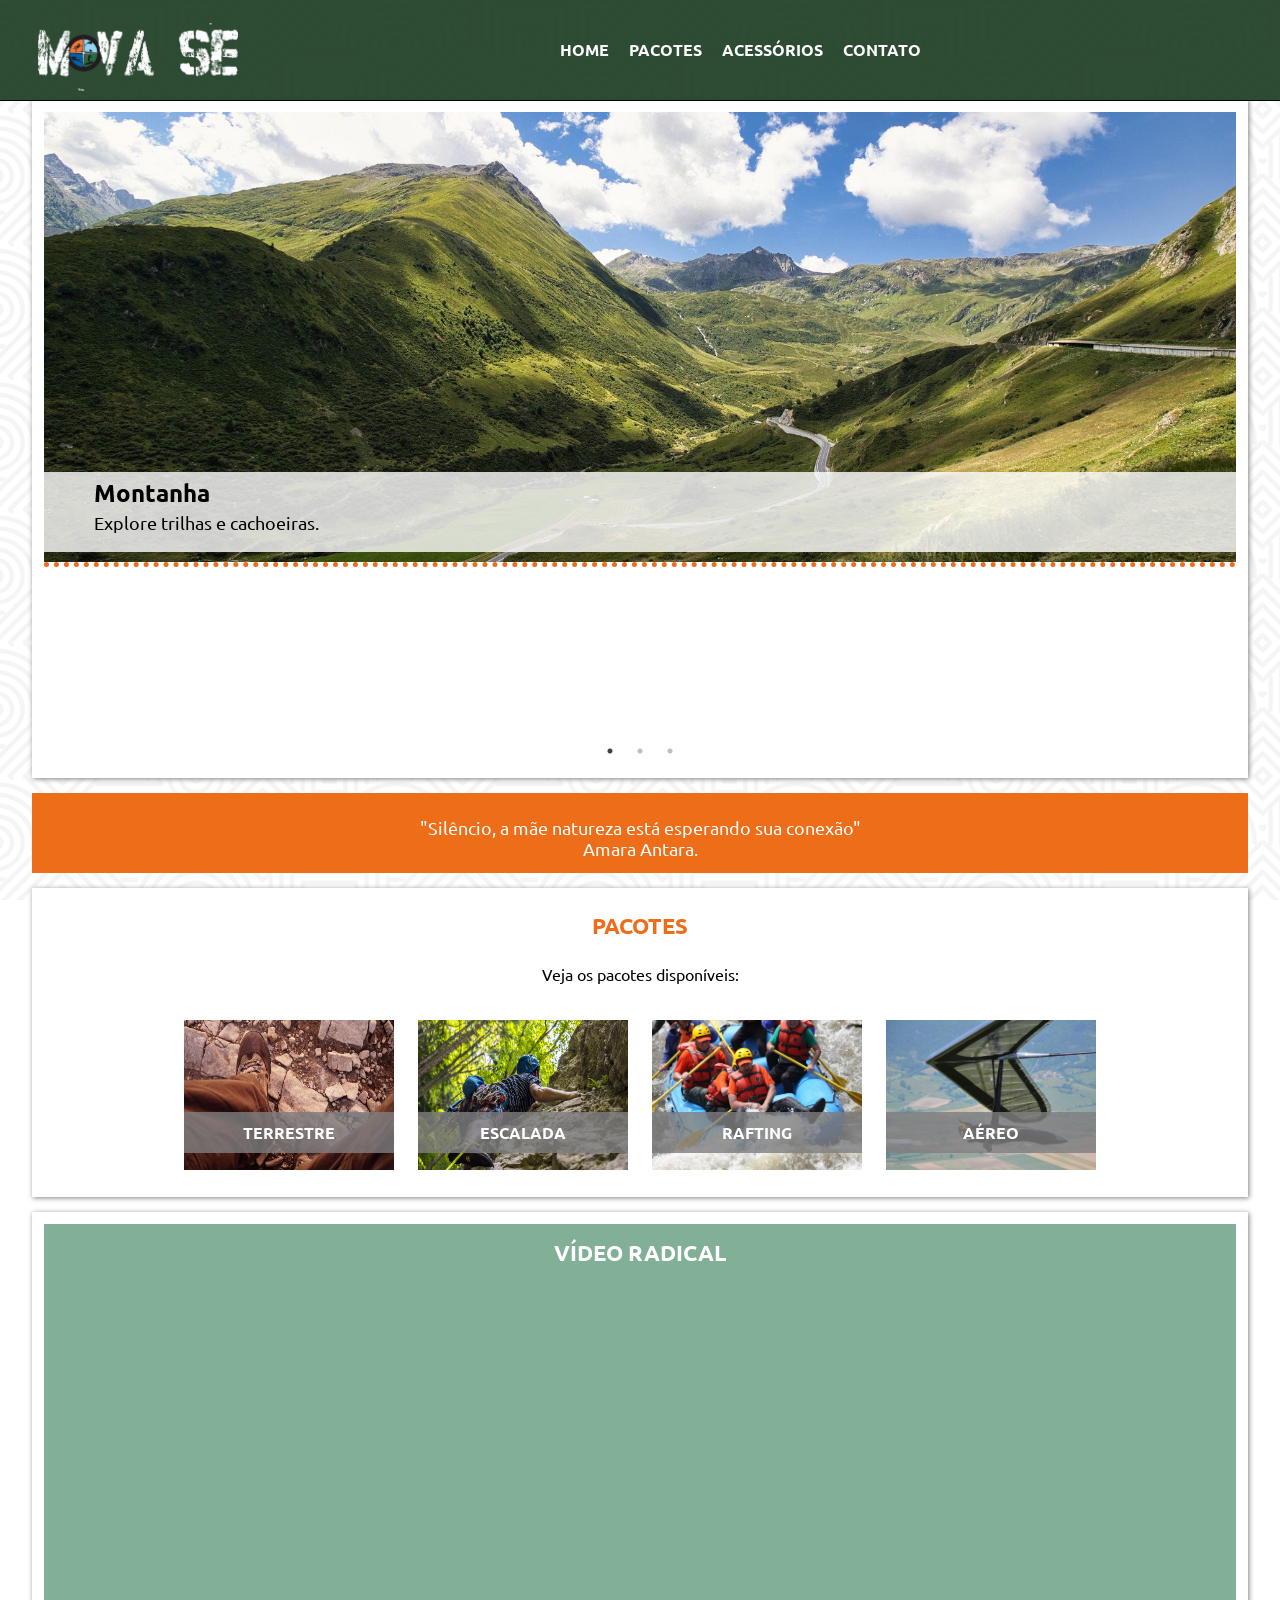
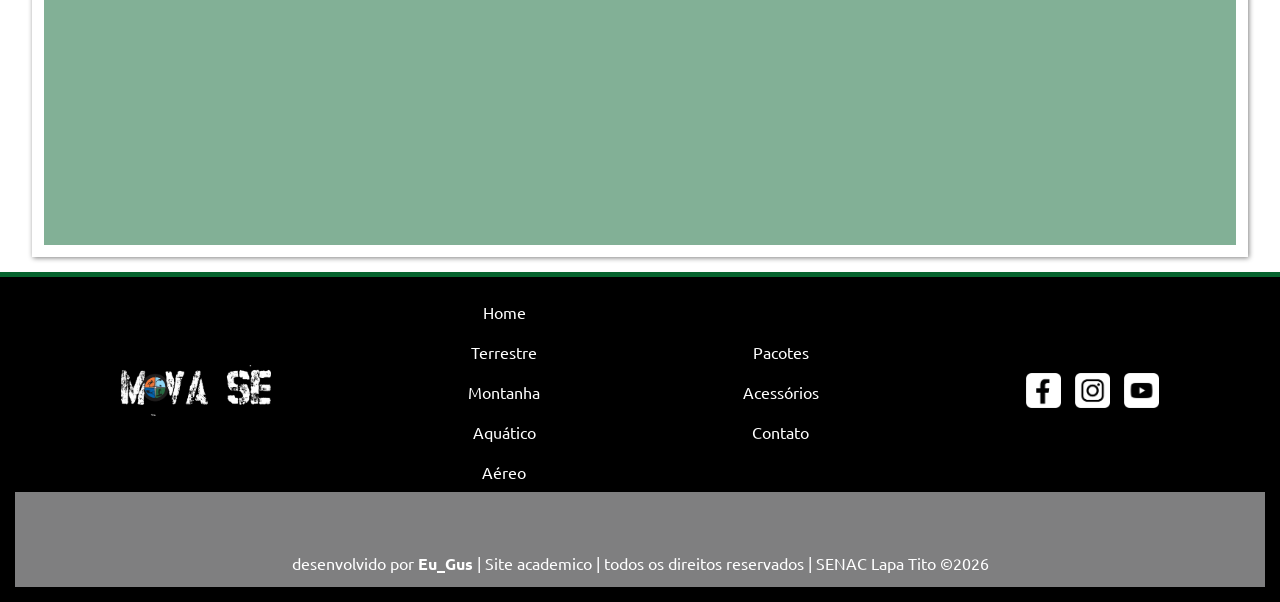
<file: index.html>
<!DOCTYPE html>
<html lang="pt-br">

<head>
    <meta charset="UTF-8">
    <meta name="viewport" content="width=device-width, initial-scale=1.0">
    <title> Home - Movasse </title>
    <meta name="description"
        content="O Movasse é um site educacional com o propósito de fazer reservas de pacotes de viagens">
    <!--fonts-->
    <link rel="preconnect" href="https://fonts.googleapis.com">
    <link rel="preconnect" href="https://fonts.gstatic.com" crossorigin>
    <link
        href="https://fonts.googleapis.com/css2?family=Ubuntu:ital,wght@0,300;0,400;0,500;0,700;1,300;1,400;1,500;1,700&display=swap"
        rel="stylesheet">

    <link rel="stylesheet"
        href="https://fonts.googleapis.com/css2?family=Material+Symbols+Outlined:opsz,wght,FILL,GRAD@20..48,100..700,0..1,-50..200&icon_names=menu" />

    <link rel="stylesheet" href="css/style.css">
    <link rel="stylesheet" href="slick/slick.css">
    <link rel="stylesheet" href="slick/slick-theme.css">
</head>

<body>

    <header id="topo">

        <div>
            <H1>
                <a href="index.html"><img src="img/logo.png" alt="Logo do site"></a>
            </H1>
            <span class="material-symbols-outlined" id="iconMenu" onclick="clickMenu()">
                menu
            </span>

            <nav id="itens">
                <a href="index.html" tabindex="1"> Home </a>
                <a href="pacotes.html" tabindex="2"> Pacotes </a>
                <a href="acessorios.html" tabindex="3"> Acessórios </a>
                <a href="contato.html" tabindex="4"> Contato </a>
            </nav>
        </div>

    </header>

    <main class="conteudo">
        <article class="cont-home">
            <div class="destaque" id="destaque">
                <div class="cont-destaque">
                    <img src="img/montanha.jpg" alt="montanha">
                    <div class="text-destaque">
                        <h2>Montanha</h2>
                        <p>Explore trilhas e cachoeiras.</p>
                    </div>
                </div>
                <div class="cont-destaque">
                    <img src="img/arvores.jpg" alt="Arvores">
                    <div class="text-destaque">
                        <h2>Terrestre</h2>
                        <p>Explore trilhas.</p>
                    </div>
                </div>
                <div class="cont-destaque">
                    <img src="img/paisagem.jpg" alt="Montabhas e rios">
                    <div class="text-destaque">
                        <h2>Aquático</h2>
                        <p>Explore cachoeiras.</p>
                    </div>
                </div>
            </div>
        </article>
        <aside id="frase">
            <p>"Silêncio, a mãe natureza está esperando sua conexão"<br>Amara Antara.</p>
        </aside>
        <article class="card">
            <h2 class="titulo">Pacotes</h2>
            <p>Veja os pacotes disponíveis:</p>
            <div class="card-conteudo">
                <figure>
                    <a href="#"><img src="img/capa-terrestre.jpg" alt="Terrestre"></a>
                    <figcaption>terrestre</figcaption>
                </figure>
                <figure>
                    <a href="#"><img src="img/escalada.jpg" alt="Escalada"></a>
                    <figcaption>escalada</figcaption>
                </figure>
                <figure>
                    <a href="#"><img src="img/rafting.jpg" alt="rafting"></a>
                    <figcaption>rafting</figcaption>
                </figure>
                <figure>
                    <a href="#"><img src="img/asa-delta.jpg" alt="aéreo"></a>
                    <figcaption>aéreo</figcaption>
                </figure>
            </div>
        </article>
        <article>
            <div id="video">
                <h2 class="titulo" id="titulo-video">Vídeo Radical</h2>
                <iframe width="760" height="515" src="https://www.youtube.com/embed/zEPZL336TwY?si=XtFigIs9F9GxH9S8"
                    title="YouTube video player" frameborder="0"
                    allow="accelerometer; autoplay; clipboard-write; encrypted-media; gyroscope; picture-in-picture; web-share"
                    referrerpolicy="strict-origin-when-cross-origin" allowfullscreen></iframe>

            </div>
        </article>
    </main>

    <footer class="rodape">

        <div class="rodape-conteudo">

            <div id="logo-rodape"><a href="index.html"> <img src="img/logo.png" alt="Logo do site"></a>
            </div>

            <div class="menu-rodape">
                <ul>
                    <a href="#"></a>
                    <li>Home</li></a>
                    <a href="#"></a>
                    <li>Terrestre</li></a>
                    <a href="#"></a>
                    <li>Montanha</li></a>
                    <a href="#"></a>
                    <li>Aquático</li></a>
                    <a href="#"></a>
                    <li>Aéreo</li></a>
                </ul>

            </div>

            <div class="menu-rodape">

                <ul>
                    <a href="Pacotes.html"></a>
                    <li>Pacotes</li></a>
                    <a href="Acessórios.html"></a>
                    <li>Acessórios</li></a>
                    <a href="Contato.html"></a>
                    <li>Contato</li></a>
                </ul>
            </div>

            <div class="redes">

                <aside>
                    <img src="img/facebook.png" alt="Facebook">
                    <img src="img/insta.png" alt="Instagram">
                    <img src="img/youtube.png" alt="Youtube">
                </aside>

            </div>

            <div class="assinatura">
                <p>desenvolvido por <strong>Eu_Gus</strong> | Site academico | todos os direitos reservados | SENAC Lapa
                    Tito
                    &copy;2026</p>
            </div>

        </div>

    </footer>




    <script src="slick/jquery-3.7.0.min.js"></script>
    <script src="slick/slick.min.js"></script>
    <script src="js/interacoes.js"></script>

</body>

</html>
</file>
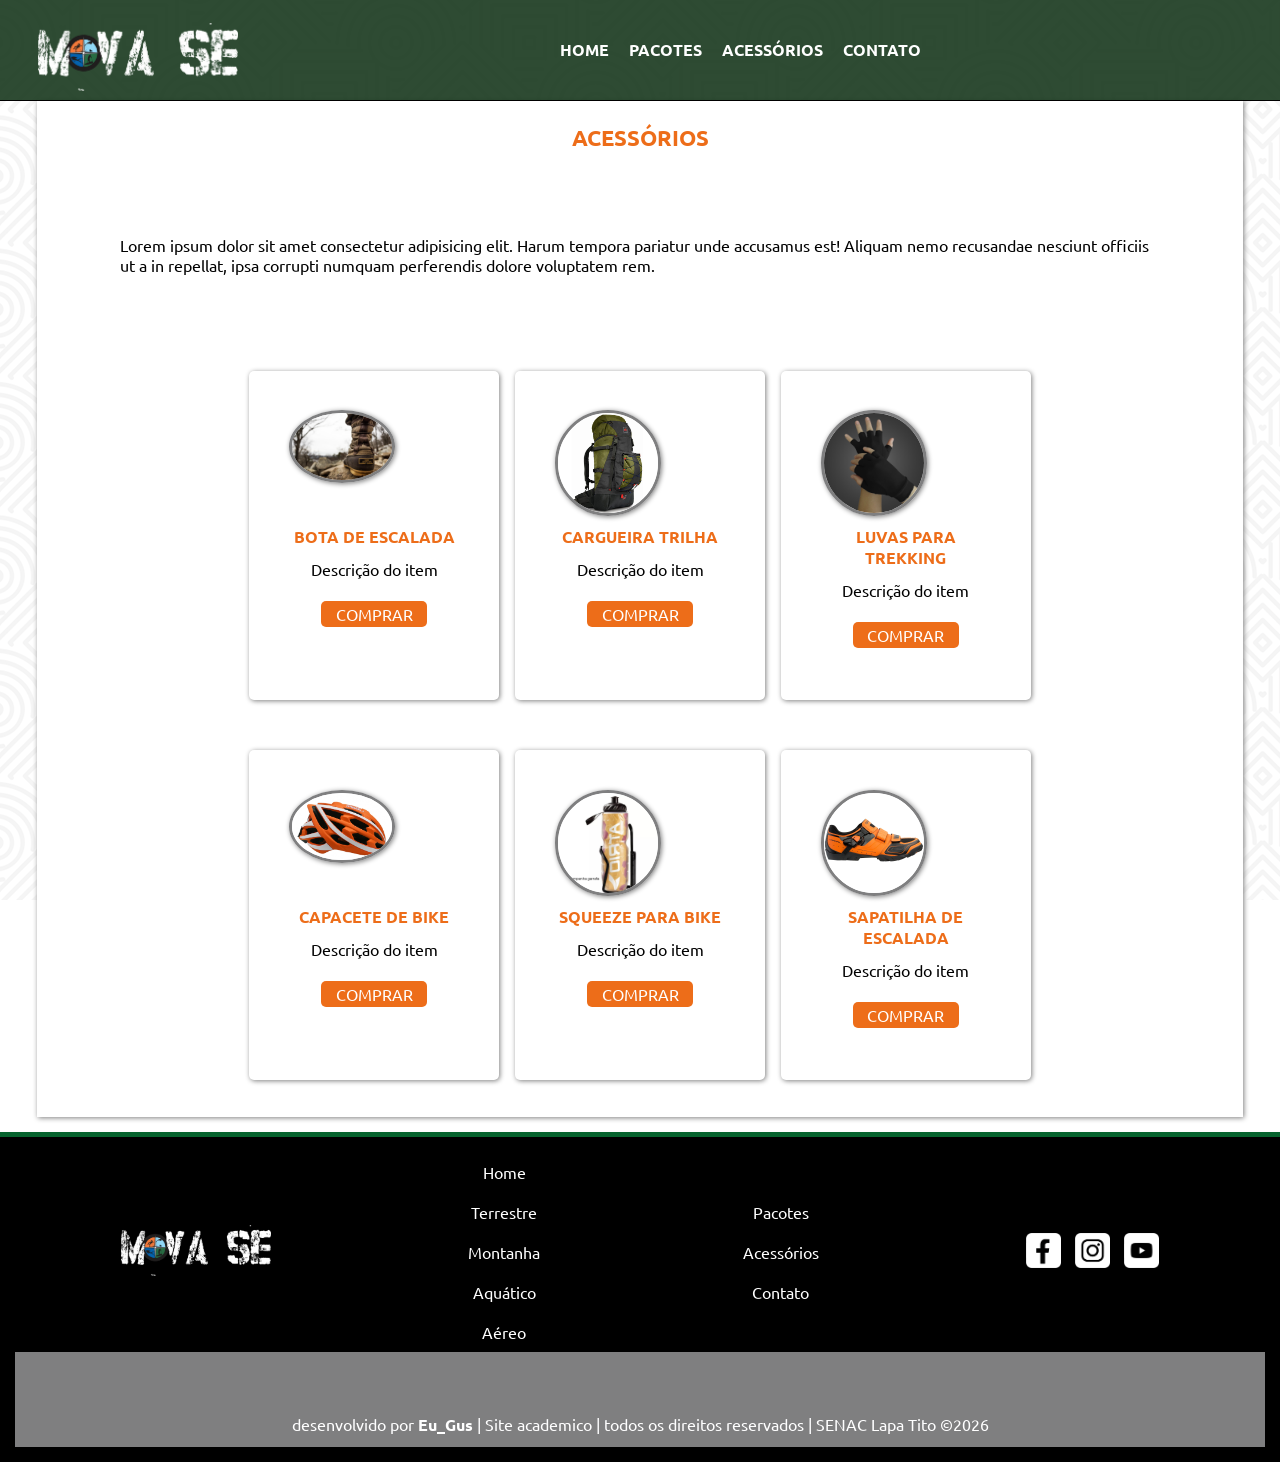
<file: acessorios.html>
<!DOCTYPE html>
<html lang="pt-br">

<head>
    <meta charset="UTF-8">
    <meta name="viewport" content="width=device-width, initial-scale=1.0">
    <title> Acessórios </title>
    <meta name="description"
        content="O Movasse é um site educacional com o propósito de fazer reservas de pacotes de viagens">
    <!--fonts-->
    <link rel="preconnect" href="https://fonts.googleapis.com">
    <link rel="preconnect" href="https://fonts.gstatic.com" crossorigin>
    <link
        href="https://fonts.googleapis.com/css2?family=Ubuntu:ital,wght@0,300;0,400;0,500;0,700;1,300;1,400;1,500;1,700&display=swap"
        rel="stylesheet">

    <link rel="stylesheet"
        href="https://fonts.googleapis.com/css2?family=Material+Symbols+Outlined:opsz,wght,FILL,GRAD@20..48,100..700,0..1,-50..200&icon_names=menu" />

    <link rel="stylesheet" href="css/style.css">
</head>

<body>

    <header id="topo">

        <div>
            <H1>
                <a href="index.html"><img src="img/logo.png" alt="Logo do site"></a>
            </H1>
            <span class="material-symbols-outlined" id="iconMenu">
                menu
            </span>

            <nav id="itens">
                <a href="index.html" tabindex="1"> Home </a>
                <a href="pacotes.html" tabindex="2"> Pacotes </a>
                <a href="acessorios.html" tabindex="3"> Acessórios </a>
                <a href="contato.html" tabindex="4"> Contato </a>
            </nav>
        </div>

    </header>

    <main class="conteudo">
        <div class="conteudo-info">
            <article>
                <h2 class="titulo">Acessórios</h2>
                <p>Lorem ipsum dolor sit amet consectetur adipisicing elit. Harum tempora pariatur unde accusamus est!
                    Aliquam nemo recusandae nesciunt officiis ut a in repellat, ipsa corrupti numquam perferendis dolore
                    voluptatem rem.</p>
                <div class="acessorios">
                    <div class="produtos">
                        <div class="img-produto">
                            <img src="img/bota.jpg" alt="bota">
                        </div>
                        <h4>Bota de escalada</h4>
                        <p>Descrição do item</p>
                        <div class="comprar">Comprar</div>
                    </div>
                    <div class="produtos">
                        <div class="img-produto">
                            <img src="img/mochila.jpg" alt="Mochila">
                        </div>
                        <h4>Cargueira trilha</h4>
                        <p>Descrição do item</p>
                        <div class="comprar">Comprar</div>
                    </div>
                    <div class="produtos">
                        <div class="img-produto">
                            <img src="img/luvas.jpg" alt="luvas">
                        </div>
                        <h4>Luvas para trekking</h4>
                        <p>Descrição do item</p>
                        <div class="comprar">Comprar</div>
                    </div>
                </div>
                <div class="acessorios">
                    <div class="produtos">
                        <div class="img-produto">
                            <img src="img/capacete.jpg" alt="Capacete">
                        </div>
                        <h4>Capacete de bike</h4>
                        <p>Descrição do item</p>
                        <div class="comprar">Comprar</div>
                    </div>
                    <div class="produtos">
                        <div class="img-produto">
                            <img src="img/squeeze.jpg" alt="squeeze">
                        </div>
                        <h4>Squeeze para bike</h4>
                        <p>Descrição do item</p>
                        <div class="comprar">Comprar</div>
                    </div>
                    <div class="produtos">
                        <div class="img-produto">
                            <img src="img/sapatilha-escalada.jpg" alt="Sapatilha de escalada">
                        </div>
                        <h4>Sapatilha de escalada</h4>
                        <p>Descrição do item</p>
                        <div class="comprar">Comprar</div>
                    </div>
                </div>
            </article>
        </div>



    </main>

    <footer class="rodape">

        <div class="rodape-conteudo">

            <div id="logo-rodape"><a href="index.html"> <img src="img/logo.png" alt="Logo do site"></a>
            </div>

            <div class="menu-rodape">
                <ul>
                    <a href="#"></a>
                    <li>Home</li></a>
                    <a href="#"></a>
                    <li>Terrestre</li></a>
                    <a href="#"></a>
                    <li>Montanha</li></a>
                    <a href="#"></a>
                    <li>Aquático</li></a>
                    <a href="#"></a>
                    <li>Aéreo</li></a>
                </ul>

            </div>

            <div class="menu-rodape">

                <ul>
                    <a href="Pacotes.html"></a>
                    <li>Pacotes</li></a>
                    <a href="Acessórios.html"></a>
                    <li>Acessórios</li></a>
                    <a href="Contato.html"></a>
                    <li>Contato</li></a>
                </ul>
            </div>

            <div class="redes">

                <aside>
                    <img src="img/facebook.png" alt="Facebook">
                    <img src="img/insta.png" alt="Instagram">
                    <img src="img/youtube.png" alt="Youtube">
                </aside>

            </div>

            <div class="assinatura">
                <p>desenvolvido por <strong>Eu_Gus</strong> | Site academico | todos os direitos reservados | SENAC Lapa
                    Tito
                    &copy;2026</p>
            </div>

        </div>

    </footer>








</body>

</html>
</file>
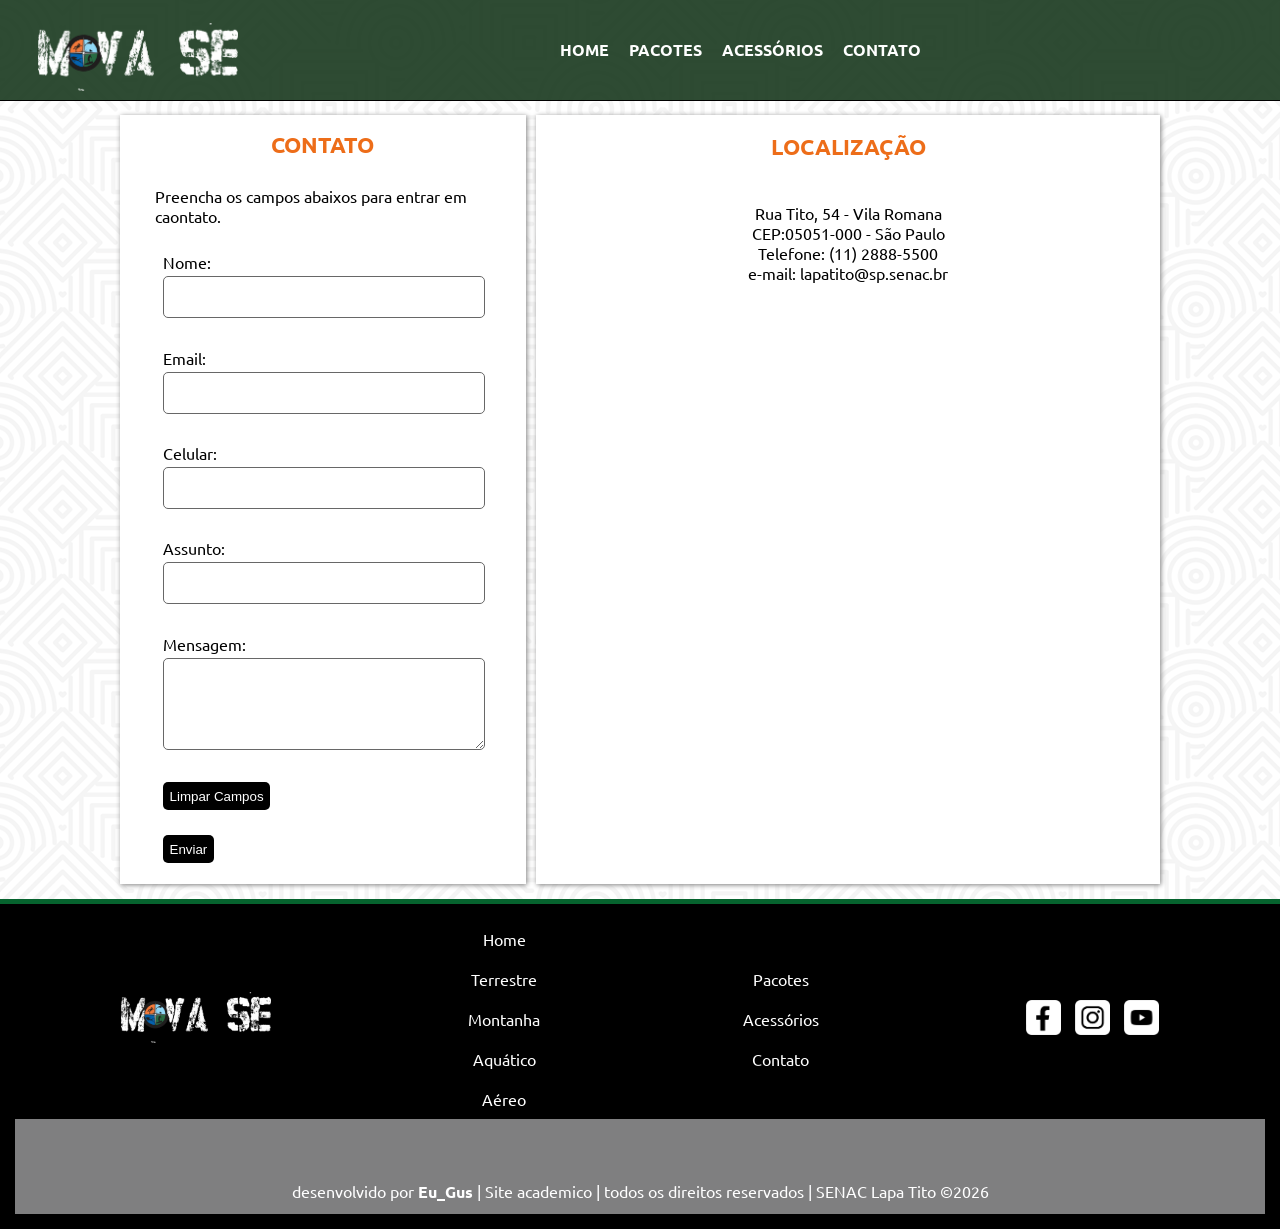
<file: contato.html>
<!DOCTYPE html>
<html lang="pt-br">

<head>
    <meta charset="UTF-8">
    <meta name="viewport" content="width=device-width, initial-scale=1.0">
    <title> Contato </title>
    <meta name="description"
        content="O Movasse é um site educacional com o propósito de fazer reservas de pacotes de viagens">
    <!--fonts-->
    <link rel="preconnect" href="https://fonts.googleapis.com">
    <link rel="preconnect" href="https://fonts.gstatic.com" crossorigin>
    <link
        href="https://fonts.googleapis.com/css2?family=Ubuntu:ital,wght@0,300;0,400;0,500;0,700;1,300;1,400;1,500;1,700&display=swap"
        rel="stylesheet">

    <link rel="stylesheet"
        href="https://fonts.googleapis.com/css2?family=Material+Symbols+Outlined:opsz,wght,FILL,GRAD@20..48,100..700,0..1,-50..200&icon_names=menu" />

    <link rel="stylesheet" href="css/style.css">
</head>

<body>

    <header id="topo">

        <div>
            <H1>
                <a href="index.html"><img src="img/logo.png" alt="Logo do site"></a>
            </H1>
            <span class="material-symbols-outlined" id="iconMenu">
                menu
            </span>

            <nav id="itens">
                <a href="index.html" tabindex="1"> Home </a>
                <a href="pacotes.html" tabindex="2"> Pacotes </a>
                <a href="acessorios.html" tabindex="3"> Acessórios </a>
                <a href="contato.html" tabindex="4"> Contato </a>
            </nav>
        </div>

    </header>

    <main class="conteudo">

        <div class="conteudo-info" id="conteudo-contato">

            <Article class="cont-contato">

                <div class="formulario">

                    <h2 class="titulo">Contato</h2>
                    <p>Preencha os campos abaixos para entrar em caontato.</p>
                    <form action="" id="form-contato" method="post">
                        <p>
                            <label for="nome">Nome:</label>
                            <input tabindex="5" type="text" id="nome" name="nome" required>
                        </p>
                        <p><label for="email">Email:</label>
                            <input tabindex="6" type="email" id="email" name="email" required>
                        </p>
                        <p>
                            <label for="Celular">Celular:</label>
                            <input tabindex="7" type="tel" id="celular" name="celular" required></p>
                        <p>
                            <label for="assunto">Assunto:</label>
                            <input tabindex="8" type="text" id="assunto" name="assunto" required>
                        </p>
                        <p>
                            <label for="mensagem">Mensagem:</label>
                            <textarea tabindex="9" id="mensagem" name="mensagem" required cols="30" rows="6"></textarea>
                        </p>
                        <p>
                            <button tabindex="10" id="Limpar" type="reset">Limpar Campos</button>
                        </p>
                        <p>
                            <button tabindex="11" id="Enviar" type="submit">Enviar</button>
                        </p>
                    </form>

                </div>

            </Article>

            <article class="cont-contato" id="localizacao-end">

                <div class="localizacao">
                    <h2 class="titulo">Localização</h2>
                    <p>Rua Tito, 54 - Vila Romana <br> CEP:05051-000 - São Paulo <br> Telefone: (11) 2888-5500 <br>
                        e-mail: lapatito@sp.senac.br</p>

                    <iframe
                        src="https://www.google.com/maps/embed?pb=!1m18!1m12!1m3!1d3658.122782716492!2d-46.6917602!3d-23.528085899999997!2m3!1f0!2f0!3f0!3m2!1i1024!2i768!4f13.1!3m3!1m2!1s0x94cef8775663b04f%3A0x923835e9005f8309!2sSenac%20Lapa%20Tito!5e0!3m2!1spt-BR!2sbr!4v1785884318568!5m2!1spt-BR!2sbr"
                        width="600" height="450" style="border:0;" allowfullscreen="" loading="lazy"
                        referrerpolicy="strict-origin-when-cross-origin"></iframe>

                </div>

            </article>

        </div>


    </main>

    <footer class="rodape">

        <div class="rodape-conteudo">

            <div id="logo-rodape"><a href="index.html"> <img src="img/logo.png" alt="Logo do site"></a>
            </div>

            <div class="menu-rodape">
                <ul>
                    <a href="#"></a>
                    <li>Home</li></a>
                    <a href="#"></a>
                    <li>Terrestre</li></a>
                    <a href="#"></a>
                    <li>Montanha</li></a>
                    <a href="#"></a>
                    <li>Aquático</li></a>
                    <a href="#"></a>
                    <li>Aéreo</li></a>
                </ul>

            </div>

            <div class="menu-rodape">

                <ul>
                    <a href="Pacotes.html"></a>
                    <li>Pacotes</li></a>
                    <a href="Acessórios.html"></a>
                    <li>Acessórios</li></a>
                    <a href="Contato.html"></a>
                    <li>Contato</li></a>
                </ul>
            </div>

            <div class="redes">

                <aside>
                    <img src="img/facebook.png" alt="Facebook">
                    <img src="img/insta.png" alt="Instagram">
                    <img src="img/youtube.png" alt="Youtube">
                </aside>

            </div>

            <div class="assinatura">
                <p>desenvolvido por <strong>Eu_Gus</strong> | Site academico | todos os direitos reservados | SENAC Lapa
                    Tito
                    &copy;2026</p>
            </div>

        </div>

    </footer>








</body>

</html>
</file>
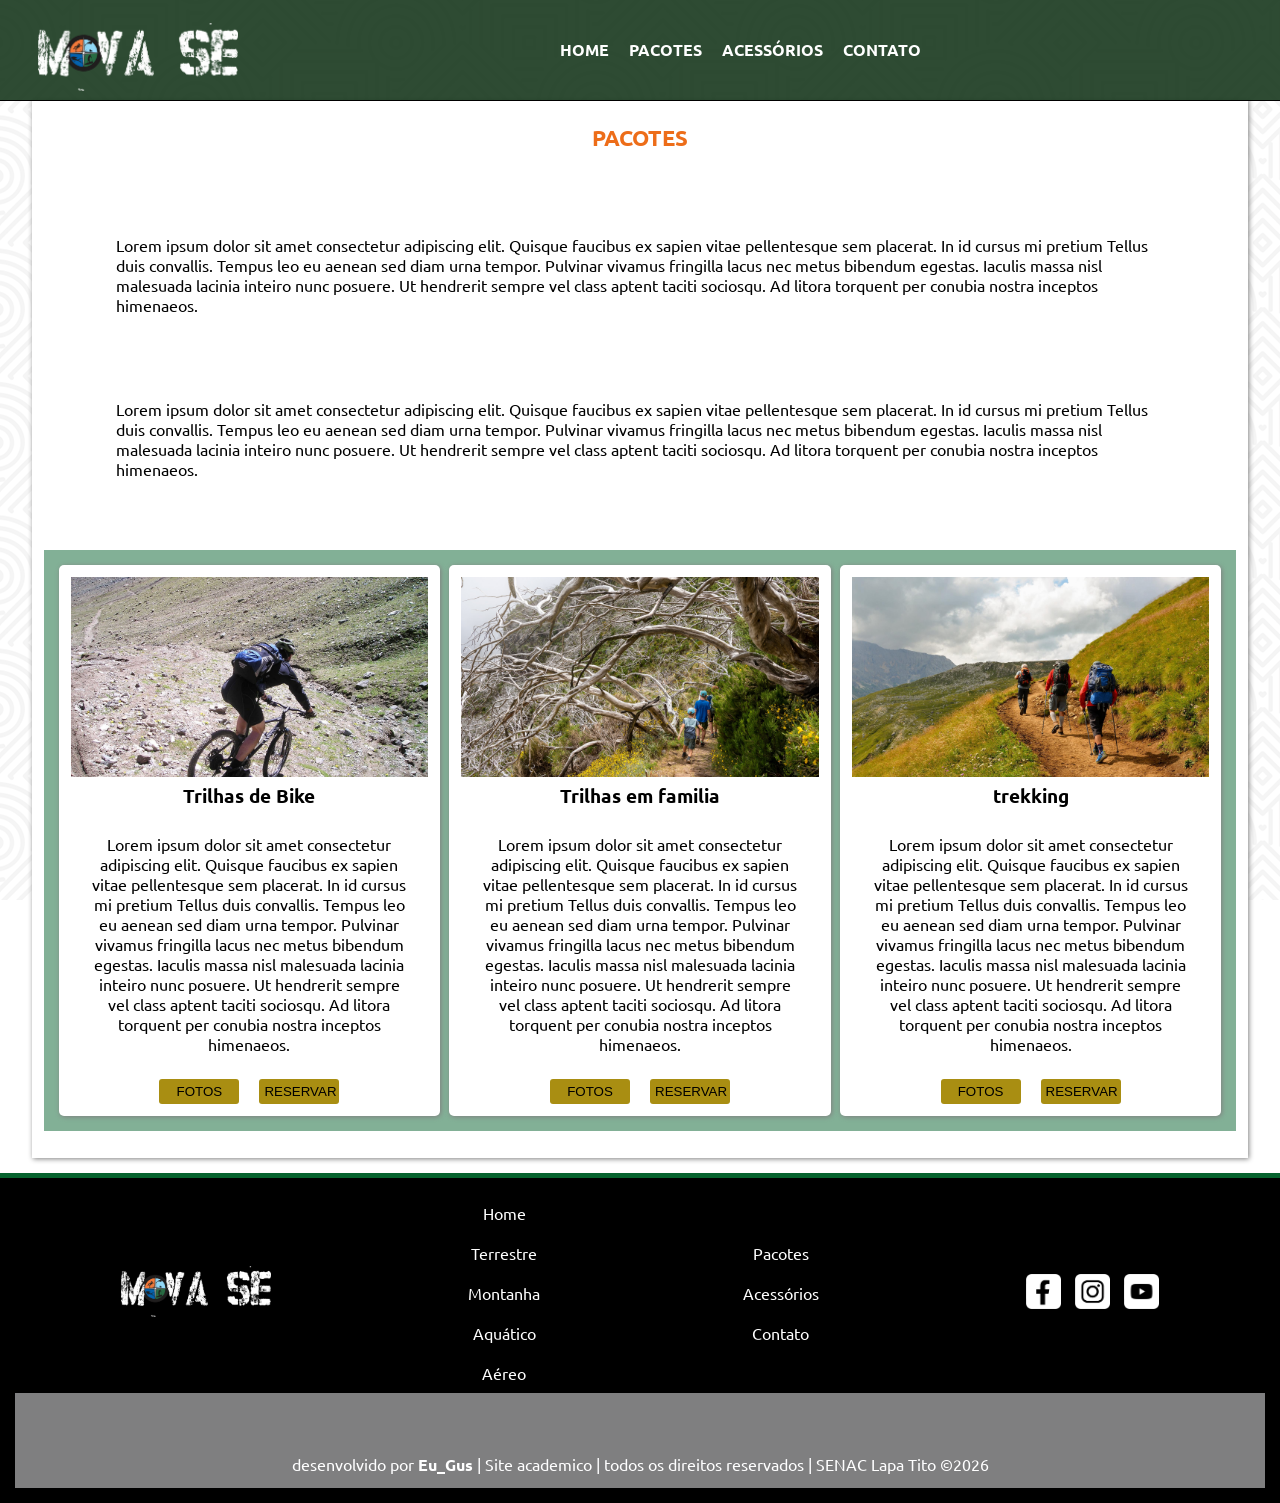
<file: pacotes.html>
<!DOCTYPE html>
<html lang="pt-br">

<head>
    <meta charset="UTF-8">
    <meta name="viewport" content="width=device-width, initial-scale=1.0">
    <title> Pacotes </title>
    <meta name="description"
        content="O Movasse é um site educacional com o propósito de fazer reservas de pacotes de viagens">
    <!--fonts-->
    <link rel="preconnect" href="https://fonts.googleapis.com">
    <link rel="preconnect" href="https://fonts.gstatic.com" crossorigin>
    <link
        href="https://fonts.googleapis.com/css2?family=Ubuntu:ital,wght@0,300;0,400;0,500;0,700;1,300;1,400;1,500;1,700&display=swap"
        rel="stylesheet">

    <link rel="stylesheet"
        href="https://fonts.googleapis.com/css2?family=Material+Symbols+Outlined:opsz,wght,FILL,GRAD@20..48,100..700,0..1,-50..200&icon_names=menu" />

    <link rel="stylesheet" href="css/style.css">
</head>

<body>

    <header id="topo">

        <div>
            <H1>
                <a href="index.html"><img src="img/logo.png" alt="Logo do site"></a>
            </H1>
            <span class="material-symbols-outlined" id="iconMenu">
                menu
            </span>

            <nav id="itens">
                <a href="index.html" tabindex="1"> Home </a>
                <a href="pacotes.html" tabindex="2"> Pacotes </a>
                <a href="acessorios.html" tabindex="3"> Acessórios </a>
                <a href="contato.html" tabindex="4"> Contato </a>
            </nav>
        </div>

    </header>

    <main class="conteudo">

        <article class="conteudo-info">
            <h2 class="titulo">Pacotes</h2>
            <p>Lorem ipsum dolor sit amet consectetur adipiscing elit. Quisque faucibus ex sapien vitae pellentesque sem
                placerat. In id cursus mi pretium Tellus duis convallis. Tempus leo eu aenean sed diam urna tempor.
                Pulvinar vivamus fringilla lacus nec metus bibendum egestas. Iaculis massa nisl malesuada lacinia
                inteiro nunc posuere. Ut hendrerit sempre vel class aptent taciti sociosqu. Ad litora torquent per
                conubia nostra inceptos himenaeos.</p>

            <p>Lorem ipsum dolor sit amet consectetur adipiscing elit. Quisque faucibus ex sapien vitae pellentesque sem
                placerat. In id cursus mi pretium Tellus duis convallis. Tempus leo eu aenean sed diam urna tempor.
                Pulvinar vivamus fringilla lacus nec metus bibendum egestas. Iaculis massa nisl malesuada lacinia
                inteiro nunc posuere. Ut hendrerit sempre vel class aptent taciti sociosqu. Ad litora torquent per
                conubia nostra inceptos himenaeos.</p>

            <div class="card" id="card-pacote">
                <section class="car-pacote-info">
                    <img src="img/mountain-bike.jpg" alt="Bike na montanha">

                    <h3>Trilhas de Bike</h3>

                    <p>Lorem ipsum dolor sit amet consectetur adipiscing elit. Quisque faucibus ex sapien vitae
                        pellentesque sem placerat. In id cursus mi pretium Tellus duis convallis. Tempus leo eu aenean
                        sed diam urna tempor. Pulvinar vivamus fringilla lacus nec metus bibendum egestas. Iaculis massa
                        nisl malesuada lacinia inteiro nunc posuere. Ut hendrerit sempre vel class aptent taciti
                        sociosqu. Ad litora torquent per conubia nostra inceptos himenaeos.</p>

                    <div class="pac-flex">
                        <button class="pac-fotos">Fotos</button>
                        <button class="pac-reservas">Reservar</button>
                    </div>

                </section>
                <section class="car-pacote-info">
                    <img src="img/trilha2.jpg" alt="trilha em familia">

                    <h3>Trilhas em familia</h3>

                    <p>Lorem ipsum dolor sit amet consectetur adipiscing elit. Quisque faucibus ex sapien vitae
                        pellentesque sem placerat. In id cursus mi pretium Tellus duis convallis. Tempus leo eu aenean
                        sed diam urna tempor. Pulvinar vivamus fringilla lacus nec metus bibendum egestas. Iaculis massa
                        nisl malesuada lacinia inteiro nunc posuere. Ut hendrerit sempre vel class aptent taciti
                        sociosqu. Ad litora torquent per conubia nostra inceptos himenaeos.</p>

                    <div class="pac-flex">
                        <button class="pac-fotos">Fotos</button>
                        <button class="pac-reservas">Reservar</button>
                    </div>

                </section>
                <section class="car-pacote-info">
                    <img src="img/trilha.jpg" alt="trilha">

                    <h3>trekking</h3>

                    <p>Lorem ipsum dolor sit amet consectetur adipiscing elit. Quisque faucibus ex sapien vitae
                        pellentesque sem placerat. In id cursus mi pretium Tellus duis convallis. Tempus leo eu aenean
                        sed diam urna tempor. Pulvinar vivamus fringilla lacus nec metus bibendum egestas. Iaculis massa
                        nisl malesuada lacinia inteiro nunc posuere. Ut hendrerit sempre vel class aptent taciti
                        sociosqu. Ad litora torquent per conubia nostra inceptos himenaeos.</p>

                    <div class="pac-flex">
                        <button class="pac-fotos">Fotos</button>
                        <button class="pac-reservas">Reservar</button>
                    </div>

                </section>

            </div>

        </article>

        <!-- Conteudo do Modal-->
        <div class="modal-overlay" id="Modal">
            <div class="modal-container">
                <button class="close-btn">&times;</button>
                <h3>Detalhes do Pacote</h3>
                <p>Lorem ipsum dolor sit amet consectetur adipiscing elit. Quisque faucibus ex sapien vitae pellentesque
                    sem placerat.</p>
                <p>In id cursus mi pretium Tellus duis convallis. Tempus leo eu aenean sed diam urna tempor.</p>
                <p>Pulvinar vivamus fringilla lacus nec metus bibendum egestas.</p>
                <button class="btn-fechar-modal" id="fechar-modal">Fechar</button>
            </div>
        </div>


    </main>

    <footer class="rodape">

        <div class="rodape-conteudo">

            <div id="logo-rodape"><a href="index.html"> <img src="img/logo.png" alt="Logo do site"></a>
            </div>

            <div class="menu-rodape">
                <ul>
                    <a href="#"></a>
                    <li>Home</li></a>
                    <a href="#"></a>
                    <li>Terrestre</li></a>
                    <a href="#"></a>
                    <li>Montanha</li></a>
                    <a href="#"></a>
                    <li>Aquático</li></a>
                    <a href="#"></a>
                    <li>Aéreo</li></a>
                </ul>

            </div>

            <div class="menu-rodape">

                <ul>
                    <a href="Pacotes.html"></a>
                    <li>Pacotes</li></a>
                    <a href="Acessórios.html"></a>
                    <li>Acessórios</li></a>
                    <a href="Contato.html"></a>
                    <li>Contato</li></a>
                </ul>
            </div>

            <div class="redes">

                <aside>
                    <img src="img/facebook.png" alt="Facebook">
                    <img src="img/insta.png" alt="Instagram">
                    <img src="img/youtube.png" alt="Youtube">
                </aside>

            </div>

            <div class="assinatura">
                <p>desenvolvido por <strong>Eu_Gus</strong> | Site academico | todos os direitos reservados | SENAC Lapa
                    Tito
                    &copy;2026</p>
            </div>

        </div>

    </footer>

    <script src="https://code.jquery.com/jquery-3.7.1.min.js"></script>
    <script src="slick/slick.min.js"></script>
    <script src="js/interacoes.js"></script>

</body>

</html>
</file>
<file: css/style.css>
@charset "utf-8";

/* Importação das fontes */
@import url('https://fonts.googleapis.com/css2?family=Ubuntu:ital,wght@0,300;0,400;0,500;0,700;1,300;1,400;1,500;1,700&display=swap');


* {
    margin: 0;
    padding: 0;
}

body {
    font-family: 'Ubuntu', sans-serif;
    background-image: url(../img/hypnotize.png);
    background-attachment: fixed;
    width: 100%;
}

img {
    width: 100%;
}

/* =============configurações de mobile frist============= */
/* topo */
#topo {
    background-color: rgba(24, 56, 29, 0.9);
    border-bottom: solid 1px;
    text-align: center;
    margin-bottom: 15px;
}

h1 img {
    margin-top: 25px;
    width: 200px;
}

nav {
    min-height: 40px;
    text-transform: uppercase;
    font-weight: bold;
    line-height: 40px;
    padding-left: 1%;
}

nav a:link,
nav a:visited,
#iconMenu:link,
#iconMenu:visited {
    text-decoration: none;
    color: white;
    transition: 1s;
    min-height: inherit;
    display: flex;
    justify-content: center;
    align-items: center;
}

nav a:focus,
nav a:hover,
#iconMenu:focus,
#iconMenu:hover {
    background-color: #A98E12;
    color: #000;
    transition: background-color 1s;
    border-radius: 5%;
}

#iconMenu {
    color: white;
    cursor: pointer;
    min-height: 40px;
    line-height: 40px;
    padding-left: 1%;
    font-size: 40px;
}

/* =====configurações do footer ========== */
.rodape {
    border-top: solid 5px #06632E;
    background-color: #000;
    color: #7F7F80;
    text-align: center;
    width: 100%;
}

.rodape p,
li {
    font-size: 16px;
}

.rodape img {
    margin: 0 5px;
}

.rodape-conteudo {
    padding: 15px;
    color: white;
}

.rodape-conteudo li {
    list-style: none;
    margin: 0 auto;
    padding: 10px 0;
}

#logo-rodape {
    min-width: 146px;
    width: 150px;
    margin: 0 auto;
}

.menu-rodape a {
    text-decoration: none;
    color: #7F7F80;
}

.menu-rodape a:hover {
    color: white;
}

.redes img {
    min-width: 35px;
    width: 35px;
}

.assinatura {
    color: white;
    background-color: #7F7F80;
    text-align: center;
    height: auto;
    padding: 1%;
}

.assinatura p {
    margin-top: 3%;
}

/* conteúdo */

.conteudo {
    max-width: 95%;
    margin: auto;
}

.conteudo article {
    background-color: white;
    margin: 15px 0;
    padding: 1%;
    box-shadow: grey 1px 1px 5px;
}

.conteudo h2,
.conteudo h3,
.conteudo p {
    padding: 1%;
}

.titulo {
    font-size: 1.4em;
    color: #ED6D19;
    text-align: center;
    text-transform: uppercase;
}

/* COnfigurações da Home */

.destaque img {
    border-bottom: dotted #ED6D19 5px;
}

.text-destaque {
    position: relative;
    bottom: 100px;
    background-color: rgba(255, 255, 255, 0.8);
    height: 80px;
    margin-top: 5px;
    width: 100%;
}

.text-destaque h2 {
    color: black !important;
    margin-top: 5px;
    padding: 5px 0 3px 50px;
}

.text-destaque p {
    margin-top: 5px;
    font-size: 1.1em;
    padding: 0 0 5px 50px;
}

#frase p {
    font-size: 1em;
    padding: 12px;
}

#frase {
    color: white;
    background-color: #ED6D19;
    text-align: center;
    height: 80px;
}

.card {
    margin: 15px 0;
    padding: 5%;
}

.card p {
    text-align: center;
    padding: 1% 0 2% 0;
}

.card-conteudo figure {
    margin: 1%;
    position: relative;
    box-sizing: grey 1px 1px 5px;
}

.card-conteudo figcaption {
    position: absolute;
    left: 0;
    bottom: 20px;
    width: 100%;
    background-color: rgba(127, 127, 128, 0.8);
    color: white;
    padding: 10px 0;
    text-align: center;
    font-weight: bold;
    text-transform: uppercase;
}

.card-conteudo figure img {
    transition: 1s;
    filter: opacity(1);
}

.card-conteudo a:hover img,
.card-conteudo a:focus img {
    filter: opacity(0.6);
}

#video {
    width: 100%;
    background-color: rgba(6, 99, 46, 0.5);
    text-align: center;
}

#titulo-video {
    color: #fff;
    padding: 15px;
}

iframe {
    margin: auto;
    max-width: 80%;
    display: block;
    padding: 2% 0;
}

/* ==== página contato ======= */

#form-contato {
    margin: auto;
    max-width: 700px;
    width: 95%;
}

#form-contato input,
#form-contato textarea {
    border: solid 1px rgb(103, 103, 103);
    width: 100%;
    margin: 4px auto;
    border-radius: 5px;
}

#form-contato input {
    height: 40px;
}

#form-contato button {
    border: none;
    padding: 2%;
    background-color: black;
    color: #fff;
    border-radius: 5px;
}

#form-contato button:hover,
#form-contato button:focus {
    background-color: #ED6D19;
    cursor: pointer;
}

.conteudo-info p {
    margin: 5%;
}

.localizacao p {
    text-align: center;
}

/* ============ Página pacotes ============= */
#card-pacote {
    background-color: rgba(6, 99, 46, 0.5);
    padding: 10px;
    text-align: center;
}

.car-pacote-info {
    background-color: white;
    border-radius: 5px;
    padding: 1%;
    box-shadow: grey 1px 1px 5px;
    margin: 20px auto;
    max-width: 400px;
}

.pac-fotos,
.pac-reservas {
    background-color: #A98E12;
    color: black;
    width: 80px;
    border-radius: 3px;
    text-align: center;
    padding: 5px;
    text-transform: uppercase;
    border: none;
}

.pac-flex {
    display: flex;
    margin-top: 15px;
    justify-content: center;
    gap: 20px;
}

.pac-fotos:hover,
.pac-reservas:hover {
    background-color: #ecda87;
    color: #ED6D19;
    transition: background-color 1s;
    border-radius: 5%;
}

/* =====página acessórios ======= */
.acessorios {
    margin: auto;
    padding: 15px;
}

.produtos img {
    max-width: 100px;
    border: #7F7F80 solid 3px;
    border-radius: 100%;
    box-shadow: grey 1px 1px 5px;
}

.produtos {
    box-shadow: grey 1px 1px 5px;
    text-align: center;
    padding: 20px;
    width: 80%;
    height: 200px;
    margin: 10px;
    border-radius: 5px;
}

.produtos h4 {
    color: #ED6D19;
    text-transform: uppercase;
}

.produtos p {
    margin: 2% !important;
}

.comprar {
    text-transform: uppercase;
    background-color: #ED6D19;
    width: 100px;
    height: 20px;
    padding: 3px;
    margin: -5px auto;
    border-radius: 5px;
    color: white;
}

/* ==== Configuração do responsivo ===== */
@media (min-width:700px) {
    #topo {
        position: fixed;
        width: 100%;
        top: 0;
        z-index: 1000;
    }

    #topo div {
        display: flex;
        justify-content: center;
        align-items: center;
    }

    h1 {
        margin-left: 3%;
        margin-top: 5px;
        width: 150px;
    }

    h1 img {
        margin-top: 18px;
    }

    nav {
        width: 100%;
        display: flex;
        flex-wrap: wrap;
        justify-content: center;
        align-items: center;
    }

    #iconMenu {
        display: none;
    }

    nav a {
        padding: 10px;
    }

    .conteudo {
        margin-top: 100px;
    }

    .rodape-conteudo {
        display: flex;
        justify-content: center;
        align-items: center;
        flex-wrap: wrap;
    }

    #logo-rodape,
    .menu-rodape,
    .redes {
        margin: 0 auto;
    }

    .assinatura p {
        padding-top: 1%;

    }

    .assinatura {
        width: 100%;
    }

    .card-conteudo,
    .acessorios,
    #card-pacote {
        display: flex;
        justify-content: center;
        align-items: center;
    }

    .produtos {
        margin: 10px 1%;
        height: 250px;
        padding: 5%;
    }

    .acessorios {
        margin: 0 15%;
    }

    .comprar {
        margin: 2% auto;
    }

    .img-produto {
        width: 106px;
        height: 106px;
    }

    .produtos h4 {
        margin: 10px auto;
    }

    .car-pacote-info {
        margin: 0.4%;
        overflow: hidden;
    }

    .car-pacote-info img {
        height: 200px;
        object-fit: cover;
        width: 100%;
    }

}

@media (min-width: 930px) {
    .card-conteudo figure img {
        width: 210px;
        height: 150px;
    }

    .text-destaque p {
        margin-top: 0;
    }

    #frase p {
        padding-top: 24px;
        font-size: 1.1em;
    }

    .comprar {
        margin: 20px auto;
    }

    #conteudo-contato {
        display: flex;
        justify-content: center;
        align-items: center;
    }

    .conteudo-info article {
        margin: 15px 5px;
        padding: 1%;
    }

    #conteudo-contato article {
        height: 745px;
    }

    .localizacao iframe {
        height: 500px;
    }

    #localizacao-end {
        height: 745px;
    }
}

@media (min-width:1500px) {
    nav {
        width: 1200px;
    }

    .conteudo {
        width: 1200px;
    }

}

/* ===== MODAL ===== */
.modal-overlay {
    display: none;
    position: fixed;
    z-index: 9999;
    left: 0;
    top: 0;
    width: 100%;
    height: 100%;
    background-color: rgba(0, 0, 0, 0.7);
}

.modal-container {
    background-color: #ffffff;
    margin: 10% auto;
    padding: 30px;
    width: 90%;
    max-width: 600px;
    border-radius: 10px;
    position: relative;
    box-shadow: 0 5px 20px rgba(0, 0, 0, 0.5);
}

.modal-container h3 {
    color: #ED6D19;
    font-size: 24px;
    margin-bottom: 15px;
    text-align: center;
    text-transform: uppercase;
}

.modal-container p {
    margin: 10px 0;
    line-height: 1.6;
    color: #333;
}

.close-btn {
    position: absolute;
    right: 15px;
    top: 10px;
    font-size: 30px;
    font-weight: bold;
    color: #aaa;
    background: none;
    border: none;
    cursor: pointer;
    transition: 0.3s;
}

.close-btn:hover {
    color: #ED6D19;
    transform: scale(1.2);
}

.btn-fechar-modal {
    display: block;
    margin: 20px auto 0;
    padding: 12px 40px;
    background-color: #ED6D19;
    color: #ffffff;
    border: none;
    border-radius: 5px;
    font-size: 16px;
    cursor: pointer;
    transition: background-color 0.3s;
    text-transform: uppercase;
    font-weight: bold;
}

.btn-fechar-modal:hover {
    background-color: #c55a12;
}
</file>
